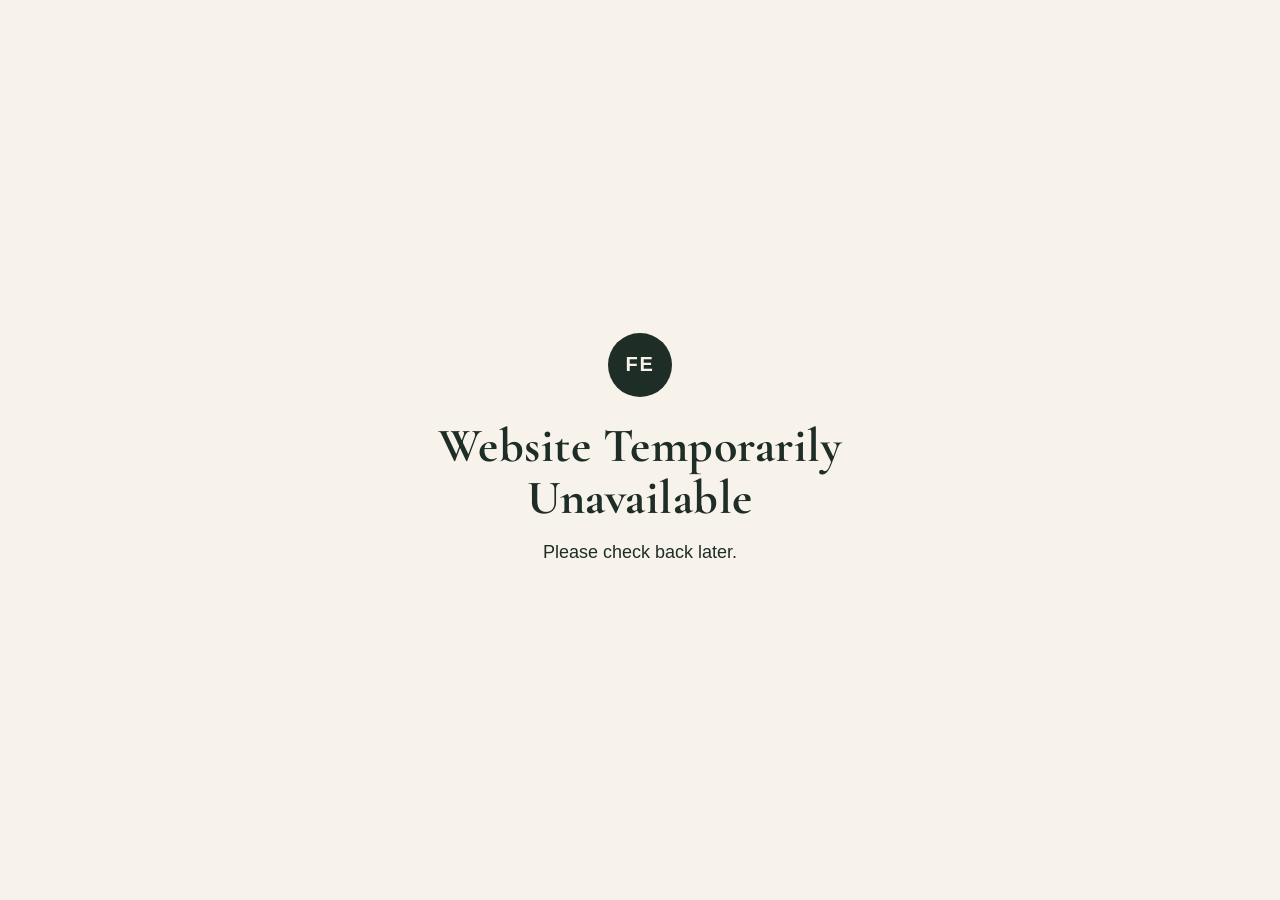
<file: index.html>
<!doctype html>
<html lang="en">
<head>
  <!-- Google tag (gtag.js) -->
<script async src="https://www.googletagmanager.com/gtag/js?id=G-42Z7T3C89F"></script>
<script>
  window.dataLayer = window.dataLayer || [];
  function gtag(){dataLayer.push(arguments);}
  gtag('js', new Date());

  gtag('config', 'G-42Z7T3C89F');
</script>
  <meta charset="UTF-8" />
  <meta name="viewport" content="width=device-width, initial-scale=1.0" />
  <meta name="description" content="Professional African hair braiding in Harlem, New York. Knotless braids, box braids, cornrows, twists, men's braids, and kids' styles. Call or text 646-399-5042." />

  <title>Fofana Express Hair Braiding in Harlem, NY</title>

  <link rel="canonical" href="https://fofanaexpress.braidsconnecthub.com/" />

  <script type="application/ld+json">
  {
    "@context": "https://schema.org",
    "@type": "HairSalon",
    "@id": "https://fofanaexpress.braidsconnecthub.com/#business",
    "name": "Fofana Express Hair Braiding",
    "url": "https://fofanaexpress.braidsconnecthub.com/",
    "telephone": "+1-646-399-5042",
    "address": {
      "@type": "PostalAddress",
      "streetAddress": "611 Lenox Ave",
      "addressLocality": "New York",
      "addressRegion": "NY",
      "addressCountry": "US"
    },
    "areaServed": "Harlem, New York",
    "openingHoursSpecification": {
      "@type": "OpeningHoursSpecification",
      "dayOfWeek": [
        "Monday",
        "Tuesday",
        "Wednesday",
        "Thursday",
        "Friday",
        "Saturday",
        "Sunday"
      ],
      "opens": "06:00",
      "closes": "18:00"
    }
  }
  </script>

  <link rel="stylesheet" href="css/theme.css">
  <link rel="stylesheet" href="css/base.css">
  <link rel="stylesheet" href="css/home.css">
</head>

<body class="home-page">
  <div class="page">
    <header class="site-header" id="siteHeader"></header>

    <main>
      <section class="home-hero" aria-label="Hero">
        <div class="hero-stage">
          <div class="hero-copy">
            <div class="hero-kicker">HARLEM, NEW YORK</div>

            <h1 class="hero-title">FOFANA EXPRESS HAIR BRAIDING</h1>

            <p class="hero-lead">
              PREMIUM BRAIDING<br>
              With neat parts, polished finishes, fast service<br>
              with a warm salon experience
            </p>

            <a class="hero-cta btn btn-primary" href="/contact">Visit Us</a>
            <a class="hero-phone" href="tel:6463995042">Call/Text: 646 399 5042</a>
          </div>

          <div class="hero-visual" aria-label="Salon hero image">
            <picture>
              <source media="(max-width: 700px)" srcset="images/hero/hero-mobile.jpg">
              <img src="images/hero/hero-desktop.jpg" alt="Fofana Express Hair Braiding">
            </picture>
          </div>

          <a class="hero-cta-mobile btn btn-primary" href="/contact">Visit Us</a>
          <a class="hero-phone-mobile" href="tel:6463995042">Call/Text: 646 399 5042</a>
        </div>
      </section>
    </main>

    <footer class="site-footer" id="siteFooter"></footer>
  </div>

  <script src="js/site.js"></script>
</body>
</html>
</file>
<file: css/theme.css>
/* =====================================================
   THEME.CSS — Global theme tokens only
   ===================================================== */

@import url('https://fonts.googleapis.com/css2?family=Cormorant+Garamond:wght@400;500;600&display=swap');

:root{
  --bg: #c8cfc7;
  --ink: #1e1b16;
  --muted: rgba(30,27,22,.68);

  --gold: #b8962e;
  --gold-2: rgba(184,150,46,.55);

  --line: rgba(30,27,22,.12);
  --card: rgba(255,255,255,.16);
  --shadow: 0 18px 38px rgba(0,0,0,.10);

  --radius-xl: 22px;
  --radius-pill: 999px;

  --container: 1160px;
  --pad: 24px;

  --font-serif: 'Cormorant Garamond', Georgia, serif;
}

body{
  margin: 0;
  background: var(--bg);
  color: var(--ink);
}

h1, h2, h3 {
  font-family: var(--font-serif);
  letter-spacing: 0.01em;
}

.hero-kicker,
.cat-kicker,
.about-kicker,
.section-kicker {
  letter-spacing: 0.15em;
}
</file>
<file: css/base.css>
/* =========================================================
   BASE.CSS — Shared structure
   Mobile stability lock
   ========================================================= */

*{ box-sizing: border-box; }

html, body{
  margin: 0;
  padding: 0;
}

html{
  -webkit-text-size-adjust: 100%;
  text-size-adjust: 100%;
}

body{
  font-family: "Montserrat", system-ui, -apple-system, "Segoe UI", Roboto, Arial, sans-serif;
  line-height: 1.45;
}

img{
  max-width: 100%;
  height: auto;
  display: block;
}

a{
  color: inherit;
  text-decoration: none;
}

a:hover{
  text-decoration: none;
}

.page{
  display: block;
  min-height: 0;
}

main{
  display: block;
}

.container{
  width: min(var(--container), calc(100% - (var(--pad) * 2)));
  margin-inline: auto;
}

.sr-only{
  position: absolute;
  width: 1px;
  height: 1px;
  padding: 0;
  margin: -1px;
  overflow: hidden;
  clip: rect(0,0,0,0);
  white-space: nowrap;
  border: 0;
}

/* ---------- Buttons ---------- */
.btn{
  min-height: 40px;
  padding: 8px 15px;
  border-radius: var(--radius-pill);
  display: inline-flex;
  align-items: center;
  justify-content: center;
  gap: 8px;
  font-weight: 740;
  font-size: 13px;
  border: 1px solid var(--line);
  box-shadow: 0 8px 16px rgba(0,0,0,.08);
  transition: transform .12s ease, filter .12s ease, box-shadow .12s ease;
}

.btn:hover{
  transform: translateY(-1px);
  filter: brightness(1.02);
  box-shadow: 0 10px 20px rgba(0,0,0,.10);
}

.btn-primary{
  background: var(--gold-2);
  color: rgba(30,27,22,.92);
}

.btn-ghost{
  background: rgba(255,255,255,.66);
  color: rgba(30,27,22,.84);
}

/* ---------- Header ---------- */
.site-header{
  position: sticky;
  top: 0;
  z-index: 50;
  background: rgba(239,236,227,.82);
  border-bottom: 1px solid rgba(0,0,0,.04);
  backdrop-filter: blur(7px);
}

.header-inner{
  display: grid;
  grid-template-columns: auto 1fr auto;
  align-items: center;
  gap: 8px;
  padding: 9px 0;
}

.brand{
  display: flex;
  align-items: center;
  gap: 8px;
  min-width: 0;
}

.brand-mark{
  width: 36px;
  height: 36px;
  border-radius: 12px;
  background: rgba(212,175,55,.76);
  display: flex;
  align-items: center;
  justify-content: center;
  font-weight: 840;
  letter-spacing: .02em;
  flex: 0 0 auto;
  font-size: 12px;
}

.brand-name{
  font-weight: 750;
  font-size: 12px;
  letter-spacing: .01em;
  min-width: 0;
  white-space: nowrap;
}

.nav{
  display: flex;
  align-items: center;
  justify-content: center;
  gap: 6px;
  font-weight: 670;
  color: rgba(30,27,22,.70);
  min-width: 0;
}

.nav a{
  padding: 5px 6px;
  border-radius: 10px;
  white-space: nowrap;
  font-size: 12px;
  flex: 0 0 auto;
}

.nav a.is-active{
  background: rgba(212,175,55,.18);
  color: rgba(30,27,22,.90);
  border: 1px solid rgba(212,175,55,.28);
}

.header-right{
  display: flex;
  align-items: center;
  gap: 5px;
  min-width: 0;
}

.socials{
  display: flex;
  align-items: center;
  gap: 5px;
}

.icon-btn{
  width: 30px;
  height: 30px;
  border-radius: var(--radius-pill);
  background: rgba(255,255,255,.58);
  border: 1px solid rgba(30,27,22,.10);
  display: flex;
  align-items: center;
  justify-content: center;
  box-shadow: none;
}

.icon-btn svg{
  width: 14px;
  height: 14px;
  fill: rgba(30,27,22,.82);
}

/* ---------- Footer ---------- */
.site-footer{
  margin: 0;
  padding: 7px 0 8px;
  border-top: 1px solid rgba(0,0,0,.03);
  background: rgba(239,236,227,.54);
}

.footer-inner{
  display: flex;
  align-items: center;
  justify-content: center;
  text-align: center;
}

.footer-one-line{
  font-weight: 620;
  font-size: 11px;
  color: rgba(30,27,22,.72);
  line-height: 1.1;
  white-space: normal;
  max-width: 100%;
}

/* ---------- Desktop tightening ---------- */
@media (max-width: 1280px){
  .header-inner{ gap: 6px; }

  .brand-name{ font-size: 11px; }

  .nav{ gap: 5px; }

  .nav a{
    padding: 5px 6px;
    font-size: 11px;
  }

  .icon-btn{
    width: 28px;
    height: 28px;
  }
}

/* ---------- Mobile stability lock ---------- */
@media (max-width: 700px){
  
  .site-header{
  position: sticky;
  top: 0;
  z-index: 50;
  background: rgba(239,236,227,.99);
  border-bottom: 1px solid rgba(0,0,0,.08);
  backdrop-filter: none;
}
  .header-inner{
    width: 100%;
    max-width: 100%;
    margin-inline: 0;
    display: grid;
    grid-template-columns: 1fr auto;
    grid-template-areas:
      "brand right"
      "nav nav";
    align-items: center;
    gap: 7px 10px;
    padding: 9px 12px;
  }

  .brand{
    grid-area: brand;
    display: flex;
    align-items: center;
    gap: 8px;
    min-width: 0;
  }

  .brand-mark{
    width: 32px;
    height: 32px;
    border-radius: 8px;
    font-size: 11px;
    flex: 0 0 32px;
  }

  .brand-name{
    font-size: 14px;
    line-height: 1.12;
    font-weight: 800;
    color: rgba(20,18,16,.99);
    min-width: 0;
    max-width: 100%;
    white-space: nowrap;
    overflow: hidden;
    text-overflow: ellipsis;
  }

  .header-right{
    grid-area: right;
    display: flex;
    justify-content: flex-end;
    align-items: center;
    gap: 8px;
    min-width: 0;
  }

  .socials{
    display: flex;
    align-items: center;
    gap: 8px;
  }

  .icon-btn{
    width: 32px;
    height: 32px;
    flex: 0 0 32px;
    background: rgba(255,255,255,.94);
    border: 1px solid rgba(20,18,16,.18);
  }

  .icon-btn svg{
    width: 15px;
    height: 15px;
    fill: rgba(20,18,16,.97);
  }

  .nav{
    grid-area: nav;
    width: 100%;
    display: flex;
    justify-content: flex-start;
    align-items: center;
    gap: 7px;
    flex-wrap: wrap;
    color: rgba(20,18,16,.94);
    font-weight: 800;
  }

  .nav a{
    flex: 0 0 auto;
    padding: 7px 10px;
    font-size: 13px;
    line-height: 1.12;
    font-weight: 800;
    color: rgba(20,18,16,.98);
    border-radius: 8px;
    white-space: nowrap;
    text-align: center;
  }

  .nav a.is-active{
    background: rgba(212,175,55,.26);
    color: rgba(20,18,16,.99);
    border: 1px solid rgba(212,175,55,.36);
  }

  .site-footer{
    padding: 6px 0 7px;
    background: rgba(239,236,227,.90);
  }

  .footer-inner{
    width: 100%;
    max-width: 100%;
    padding-inline: 12px;
  }

  .footer-one-line{
    font-size: 10px;
    line-height: 1.12;
    font-weight: 600;
    max-width: 100%;
  }
}
</file>
<file: css/home.css>
/* =========================================================
   HOME.CSS — Desktop layered hero rebuild
   Text and image share the same Y center
   Mobile preserved
   ========================================================= */

.home-page .page{
  min-height: 100vh;
  display: flex;
  flex-direction: column;
}

.home-page main{
  flex: 1 1 auto;
  display: block;
}

.home-hero{
  width: 100%;
  padding: 18px 0 12px;
  overflow-x: hidden;
  background: transparent;
}

/* ---------- DESKTOP / TABLET LAYERED HERO ---------- */
.hero-stage{
  position: relative;
  width: 100%;
  min-height: clamp(480px, 60vh, 620px);
  padding-left: 82px;
  padding-right: 42px;
  overflow: hidden;
}

.hero-copy{
  position: absolute;
  top: 50%;
  left: 82px;
  transform: translateY(-50%);
  z-index: 4;

  min-width: 0;
  width: min(100%, 460px);
  max-width: 460px;

  display: grid;
  gap: 8px;
  align-content: start;
  margin: 0;
}

.hero-kicker{
  margin: 0 0 6px;
  font-weight: 900;
  letter-spacing: .18em;
  font-size: 13px;
  color: rgba(20,18,16,.78);
}

.hero-title{
  margin: 0 0 10px;
  font-size: clamp(1.78rem, 1.95vw, 2.2rem);
  line-height: 1.00;
  letter-spacing: -0.04em;
  font-weight: 950;
  color: rgba(20,18,16,.99);
  white-space: nowrap;
}

.hero-lead{
  margin: 8px 0 0;
  max-width: none;
  font-size: 1.02rem;
  font-weight: 660;
  line-height: 1.18;
  color: rgba(20,18,16,.90);
}

.hero-note{
  margin-top: 6px;
  font-size: .86rem;
  font-weight: 600;
  color: rgba(30,27,22,.82);
  line-height: 1.08;
}

.hero-cta{
  margin-top: 18px;
  width: max-content;
  min-width: 0;
  min-height: 38px;
  padding: 8px 16px;
  justify-self: start;
  align-self: start;
  font-weight: 900;
}

.hero-phone{
  width: max-content;
  justify-self: start;
  color: rgba(30,27,22,.66);
  font-size: .8rem;
  font-weight: 640;
  line-height: 1.1;
  text-decoration: none;
}

.hero-phone:hover,
.hero-phone:focus-visible{
  color: rgba(30,27,22,.82);
  text-decoration: underline;
  text-underline-offset: 3px;
}

.hero-phone-mobile{
  display: none;
}

.hero-visual{
  position: absolute;
  inset: 0;
  z-index: 1;

  display: flex;
  align-items: center;
  justify-content: flex-end;

  padding-right: 42px;
  pointer-events: none;
}

.hero-visual picture{
  display: block;
  width: min(72vw, 980px);
  max-width: 100%;
  margin-left: auto;
}

.hero-visual img{
  display: block;
  width: 100%;
  max-width: 100%;
  height: auto;
  object-fit: contain;
  border-radius: 0;
  box-shadow: none;
  background: transparent;
}

.hero-mobile-break{
  display: none;
}
.hero-cta-mobile{
  display: none;
}
/* ---------- Desktop tightening ---------- */
@media (max-width: 1320px){
  .hero-stage{
    min-height: clamp(450px, 58vh, 580px);
    padding-left: 64px;
    padding-right: 28px;
  }

  .hero-copy{
    left: 64px;
    width: min(100%, 410px);
    max-width: 410px;
  }

  .hero-title{
    font-size: clamp(1.46rem, 1.42vw, 1.72rem);
  }

  .hero-lead{
    font-size: .94rem;
  }

  .hero-visual{
    padding-right: 28px;
  }

  .hero-visual picture{
    width: min(70vw, 880px);
  }
}

@media (max-width: 1160px){
  .hero-stage{
    min-height: clamp(420px, 54vh, 520px);
    padding-left: 42px;
    padding-right: 18px;
  }

  .hero-copy{
    left: 42px;
    width: min(100%, 340px);
    max-width: 340px;
  }

  .hero-title{
    font-size: clamp(1.18rem, 1.10vw, 1.34rem);
  }

  .hero-lead{
    font-size: .82rem;
    line-height: 1.16;
  }

  .hero-visual{
    padding-right: 18px;
  }

  .hero-visual picture{
    width: min(68vw, 740px);
  }
}

@media (max-width: 900px){
  .hero-stage{
    min-height: clamp(380px, 50vh, 470px);
    padding-left: 28px;
    padding-right: 12px;
  }

  .hero-copy{
    left: 28px;
    width: min(100%, 280px);
    max-width: 280px;
  }

  .hero-title{
    font-size: 1rem;
  }

  .hero-lead{
    font-size: .74rem;
    line-height: 1.14;
  }

  .hero-visual{
    padding-right: 12px;
  }

  .hero-visual picture{
    width: min(66vw, 620px);
  }
}

@media (max-width: 780px){
  .home-hero{
    padding: 14px 0 10px;
  }

  .hero-stage{
    min-height: clamp(340px, 46vh, 430px);
    padding-left: 20px;
    padding-right: 10px;
  }

  .hero-copy{
    left: 20px;
    width: min(100%, 240px);
    max-width: 240px;
    gap: 5px;
  }

  .hero-title{
    font-size: .84rem;
    line-height: 1.04;
  }

  .hero-lead{
    font-size: .64rem;
    line-height: 1.12;
  }

  .hero-visual{
    padding-right: 10px;
  }

  .hero-visual picture{
    width: min(66vw, 520px);
  }
}

/* ---------- Mobile ---------- */
@media (max-width: 700px){
  .hero-mobile-break{
    display: block;
  }

  .home-page .page{
    min-height: 100svh;
    display: flex;
    flex-direction: column;
  }

  .home-page main{
    flex: 1 1 auto;
    display: block;
  }

  .home-hero{
    width: 100%;
    padding: 12px 0 10px;
    overflow-x: hidden;
    min-height: 0;
  }

  .hero-stage{
    width: 100%;
    max-width: 100%;
    margin: 0;
    display: flex;
    flex-direction: column;
    justify-content: flex-start;
    gap: 10px;
    min-height: 0;
    padding-left: 10px;
    padding-right: 10px;
    overflow: hidden;
    position: static;
  }

  .hero-copy{
    width: 96%;
    max-width: 96%;
    min-width: 0;
    margin: 0 auto 8px;
    display: grid;
    gap: 6px;
    align-content: start;
    justify-self: center;
    text-align: center;
    transform: none;
    position: static;
  }

  .hero-kicker{
    margin: 0;
    font-size: 11px;
    line-height: 1.10;
    letter-spacing: .14em;
    font-weight: 900;
    color: rgba(30,27,22,.55);
  }

  .hero-title{
    margin: 0 0 4px;
    max-width: 100%;
    white-space: nowrap;
    font-size: 19px;
    line-height: 1.04;
    font-weight: 950;
    letter-spacing: -0.02em;
    color: rgba(20,18,16,.99);
  }

  .hero-lead{
    width: 100%;
    max-width: 100%;
    margin: 4px 0 0;
    font-size: 18px;
    line-height: 1.28;
    font-weight: 800;
    color: rgba(20,18,16,.97);
    text-align: center;
  }

  .hero-lead br{
    display: none;
  }

  .hero-note{
    display: none;
  }

  .hero-visual{
    width: 100%;
    max-width: 100%;
    min-width: 0;
    margin: 0;
    display: flex;
    justify-content: center;
    align-items: center;
    transform: none;
    position: static;
    padding-right: 0;
    pointer-events: auto;
  }

  .hero-visual picture{
    display: block;
    width: 100%;
    max-width: 100%;
    margin: 0 auto;
  }

  .hero-visual img{
    width: 100%;
    max-width: 100%;
    max-height: none;
    margin: 0 auto;
    object-fit: contain;
    object-position: center center;
  }
.hero-cta-mobile{
  display: flex;
  width: fit-content;
  margin: 6px auto 0;
  min-height: 40px;
  padding: 8px 18px;
  font-weight: 900;
  justify-content: center;
  align-items: center;
}

  .hero-phone{
    display: none;
  }

  .hero-phone-mobile{
    display: block;
    width: fit-content;
    margin: 2px auto 12px;
    padding: 6px 8px;
    color: rgba(30,27,22,.86);
    font-size: .86rem;
    font-weight: 760;
    line-height: 1.15;
    text-align: center;
    text-decoration: none;
  }
  .site-footer{
    margin-top: auto;
  }

  .hero-cta{
    display: none;
  }
}
</file>
<file: css/about.css>
/* =========================================================
   ABOUT.CSS — Mobile stability lock
   Desktop preserved
   ========================================================= */

.about-main{
  display: block;
  padding: 0 0 20px;
}

.about-split{
  padding: 18px 0 22px;
}

.about-split-inner{
  display: grid;
  grid-template-columns: minmax(420px, 500px) minmax(560px, 1fr);
  align-items: center;
  gap: 10px;
  min-height: 0;
  overflow: visible;
}

/* image left / text right */
.about-split--image-left .about-split-inner{
  grid-template-columns: minmax(500px, 1fr) minmax(500px, 580px);
}

.about-copy{
  min-width: 0;
  display: grid;
  gap: 4px;
  align-content: center;
  width: 100%;
  max-width: 480px;
  margin: 0;
  position: relative;
  z-index: 2;
}

.about-split--hero .about-copy,
.about-split--image-right .about-copy{
  justify-self: end;
  margin-right: -34px;
}

.about-split--hero .about-copy{
  transform: translateX(30px);
}

.about-split--image-left .about-copy{
  justify-self: start;
  width: 100%;
  max-width: 560px;
  margin-left: -18px;
}

.kicker{
  margin: 0 0 4px;
  font-weight: 760;
  letter-spacing: .16em;
  font-size: 11px;
  color: rgba(30,27,22,.55);
}

.about-title{
  margin: 0 0 6px;
  font-size: clamp(1.14rem, 1.18vw, 1.3rem);
  line-height: 1.04;
  letter-spacing: -0.01em;
  font-weight: 620;
  color: rgba(20,18,16,.96);
}

.about-h2{
  margin: 0 0 6px;
  font-size: clamp(1.02rem, 1.04vw, 1.14rem);
  line-height: 1.05;
  letter-spacing: -0.01em;
  font-weight: 620;
  color: rgba(20,18,16,.96);
}

.about-paragraph{
  margin: 0;
  max-width: none;
  font-size: .72rem;
  line-height: 1.06;
  font-weight: 500;
  color: rgba(30,27,22,.74);
}

.about-visual{
  min-width: 0;
  display: flex;
  align-items: center;
}

.about-split--hero .about-visual,
.about-split--image-right .about-visual{
  justify-content: flex-start;
}

.about-split--image-left .about-visual{
  justify-content: flex-end;
}

.about-visual img{
  width: min(100%, 1080px);
  max-width: 100%;
  height: auto;
  display: block;
  object-fit: contain;
  border-radius: 0;
  box-shadow: none;
  background: transparent;
}

.about-split--hero .about-visual img{
  width: min(100%, 1160px);
}

@media (max-width: 1320px){
  .about-split-inner{
    grid-template-columns: minmax(380px, 450px) minmax(500px, 1fr);
    gap: 10px;
  }

  .about-split--image-left .about-split-inner{
    grid-template-columns: minmax(440px, 1fr) minmax(440px, 500px);
  }

  .about-copy{
    max-width: 430px;
  }

  .about-split--hero .about-copy,
  .about-split--image-right .about-copy{
    margin-right: -28px;
  }

  .about-split--image-left .about-copy{
    max-width: 480px;
    margin-left: -14px;
  }

  .about-title{
    font-size: clamp(1.08rem, 1.08vw, 1.22rem);
  }

  .about-h2{
    font-size: clamp(.96rem, .94vw, 1.06rem);
  }

  .about-paragraph{
    font-size: .69rem;
    line-height: 1.06;
  }

  .about-visual img{
    width: min(100%, 980px);
  }

  .about-split--hero .about-visual img{
    width: min(100%, 1060px);
  }
}

@media (max-width: 1160px){
  .about-split{
    padding: 16px 0 20px;
  }

  .about-split-inner{
    grid-template-columns: minmax(330px, 390px) minmax(440px, 1fr);
    gap: 8px;
  }

  .about-split--image-left .about-split-inner{
    grid-template-columns: minmax(400px, 1fr) minmax(380px, 440px);
  }

  .about-copy{
    max-width: 370px;
  }

  .about-split--hero .about-copy,
  .about-split--image-right .about-copy{
    margin-right: -20px;
  }

  .about-split--image-left .about-copy{
    max-width: 420px;
    margin-left: -12px;
  }

  .about-title{
    font-size: clamp(1rem, .98vw, 1.1rem);
  }

  .about-h2{
    font-size: clamp(.9rem, .86vw, .98rem);
  }

  .about-paragraph{
    font-size: .66rem;
    line-height: 1.06;
  }

  .about-visual img{
    width: min(100%, 900px);
  }

  .about-split--hero .about-visual img{
    width: min(100%, 980px);
  }
}

@media (max-width: 900px){
  .about-split{
    padding: 14px 0 18px;
  }

  .about-split-inner{
    grid-template-columns: minmax(240px, 280px) minmax(0, 1fr);
    gap: 10px;
  }

  .about-split--image-left .about-split-inner{
    grid-template-columns: minmax(0, 1fr) minmax(240px, 280px);
  }

  .about-copy{
    max-width: 280px;
  }

  .about-split--hero .about-copy,
  .about-split--image-right .about-copy{
    margin-right: 0;
  }

  .about-split--image-left .about-copy{
    max-width: 280px;
    margin-left: 0;
  }

  .about-title{
    font-size: .98rem;
    line-height: 1.08;
  }

  .about-h2{
    font-size: .90rem;
    line-height: 1.10;
  }

  .about-paragraph{
    font-size: .68rem;
    line-height: 1.16;
  }

  .about-visual img{
    width: min(100%, 760px);
  }

  .about-split--hero .about-visual img{
    width: min(100%, 820px);
  }
}

/* ---------- Mobile stability lock ---------- */
@media (max-width: 700px){
  .about-main{
    padding: 0 0 16px;
    overflow-x: hidden;
  }

  .about-split{
    padding: 12px 0 14px;
    overflow-x: hidden;
  }

  .about-split-inner,
  .about-split--image-left .about-split-inner{
    display: flex;
    flex-direction: column;
    align-items: center;
    gap: 12px;
    width: 100%;
    max-width: 100%;
    margin: 0;
    padding-left: 12px;
    padding-right: 12px;
  }

  .about-copy,
  .about-split--hero .about-copy,
  .about-split--image-right .about-copy,
  .about-split--image-left .about-copy{
    order: 1;
    width: 100%;
    max-width: 100%;
    min-width: 0;
    margin: 0;
    display: grid;
    gap: 2px;
    align-content: start;
    justify-self: stretch;
    text-align: left;
  }

  .about-split--hero .about-copy{
    transform: none;
  }

  .kicker{
    margin: 0 0 4px;
    font-size: 11px;
    line-height: 1.10;
    letter-spacing: .14em;
    font-weight: 900;
    color: rgba(30,27,22,.55);
  }

  .about-title{
    margin: 0 0 2px;
    max-width: 100%;
    white-space: normal;
    font-size: 20px;
    line-height: 1.08;
    font-weight: 900;
    color: rgba(20,18,16,.96);
    text-align: left;
  }

  .about-h2{
    margin: 0 0 2px;
    max-width: 100%;
    font-size: 17px;
    line-height: 1.10;
    font-weight: 900;
    color: rgba(20,18,16,.94);
    text-align: left;
  }

  .about-paragraph{
    margin: 0;
    max-width: 100%;
    font-size: 16px;
    line-height: 1.24;
    font-weight: 800;
    color: rgba(20,18,16,.98);
    text-align: left;
    justify-self: start;
    word-break: normal;
    overflow-wrap: normal;
    hyphens: none;
  }

  .about-copy .about-paragraph:last-child{
    margin-bottom: 0;
  }

  .about-visual,
  .about-split--hero .about-visual,
  .about-split--image-left .about-visual,
  .about-split--image-right .about-visual{
    order: 2;
    width: 100%;
    max-width: 100%;
    min-width: 0;
    margin: 2px 0 0;
    display: block;
  }

  .about-split--hero .about-visual{
    display: flex;
    justify-content: center;
    align-items: center;
  }

  .about-split--hero .about-visual picture{
    display: block;
    width: 100%;
    max-width: 100%;
    margin: 0 auto;
  }

  .about-visual img,
  .about-split--hero .about-visual img,
  .about-split--image-left .about-visual img,
  .about-split--image-right .about-visual img{
    display: block;
    width: 100%;
    max-width: 100%;
    min-width: 0;
    height: auto;
    margin: 0 auto;
    object-fit: contain;
  }
}

@media (min-width: 701px){
  .about-main{
    padding: 0 0 4px;
  }

  .about-split{
    padding: 6px 0 8px;
  }

  .about-split-inner,
  .about-split--image-left .about-split-inner{
    gap: 2px;
  }
}
</file>
<file: css/categories.css>
/* =========================================================
   CATEGORIES.CSS — 12-image benchmark layout
   Target:
   - max 12 images per category
   - desktop = 6 columns x 2 rows
   - balanced space above footer
   - mobile preserved
   ========================================================= */

.category-page main{
  display: block;
}

.cat-shell{
  padding: 14px 0 40px;
}

.cat-back{
  display: inline-block;
  margin-bottom: 10px;
  font-weight: 800;
  font-size: 14px;
  color: rgba(30,27,22,.72);
}

.cat-back:hover{
  text-decoration: underline;
}

.cat-head{
  margin-bottom: 16px;
}

.cat-kicker{
  margin-bottom: 6px;
  font-weight: 900;
  letter-spacing: .16em;
  font-size: 11px;
  color: rgba(30,27,22,.55);
}

.cat-title{
  margin: 0 0 6px;
  font-size: clamp(24px, 2.4vw, 34px);
  font-weight: 950;
  line-height: 1.03;
  letter-spacing: -0.02em;
  color: rgba(30,27,22,.96);
}

.cat-lead{
  margin: 0;
  max-width: 58ch;
  font-size: 14px;
  color: rgba(30,27,22,.72);
  font-weight: 600;
  line-height: 1.45;
}

/* ---------- Desktop benchmark grid ---------- */
.cat-grid{
  display: grid;
  grid-template-columns: repeat(6, minmax(0, 1fr));
  gap: 10px;
  align-items: start;
}

@media (max-width: 1280px){
  .cat-grid{
    grid-template-columns: repeat(5, minmax(0, 1fr));
    gap: 10px;
  }
}

@media (max-width: 1020px){
  .cat-grid{
    grid-template-columns: repeat(4, minmax(0, 1fr));
    gap: 11px;
  }
}

@media (max-width: 820px){
  .cat-grid{
    grid-template-columns: repeat(3, minmax(0, 1fr));
    gap: 12px;
  }
}

@media (max-width: 640px){
  .cat-grid{
    grid-template-columns: repeat(2, minmax(0, 1fr));
    gap: 12px;
  }
}

@media (max-width: 520px){
  .cat-grid{
    grid-template-columns: 1fr;
    gap: 12px;
  }
}

.photo-card{
  appearance: none;
  border: 1px solid rgba(0,0,0,.10);
  background: rgba(255,255,255,.18);
  border-radius: 14px;
  padding: 8px;
  display: block;
  width: 100%;
  cursor: pointer;
  box-shadow: 0 10px 22px rgba(0,0,0,.08);
  transition: transform .18s ease, box-shadow .18s ease, filter .18s ease;
}

.photo-card:hover{
  transform: translateY(-2px);
  box-shadow: 0 14px 28px rgba(0,0,0,.12);
  filter: brightness(1.01);
}

.photo-card img{
  display: block;
  width: 100%;
  height: auto;
  aspect-ratio: 1 / 1;
  object-fit: contain;
  border-radius: 10px;
  background: rgba(255,255,255,.95);
}

/* ---------- Empty / short categories ---------- */
.cat-empty{
  margin-top: 14px;
  font-weight: 800;
  color: rgba(30,27,22,.70);
}

/* Give lighter categories more graceful page ending */
.cat-grid:not(:empty){
  margin-bottom: 22px;
}

/* ---------- Lightbox ---------- */
.lb{
  position: fixed;
  inset: 0;
  z-index: 9999;
  display: none;
  align-items: center;
  justify-content: center;
  padding: 14px;
  background: rgba(0,0,0,.48);
}

.lb.is-open{
  display: flex;
}

.lb-inner{
  width: min(880px, 96vw);
  max-height: calc(100vh - 16px);
  overflow: auto;
  border-radius: 20px;
  background: rgba(239,236,227,.98);
  border: 1px solid rgba(0,0,0,.08);
  box-shadow: 0 24px 54px rgba(0,0,0,.28);
}

.lb-layout{
  display: grid;
  grid-template-columns: 1.1fr .9fr;
}

.lb-media{
  display: flex;
  align-items: center;
  justify-content: center;
  padding: 4px;
  background: var(--bg);
}

.lb-img{
  width: 100%;
  height: auto;
  max-height: 62vh;
  object-fit: contain;
  border-radius: 14px;
  background: var(--bg);
}

.lb-info{
  display: grid;
  gap: 10px;
  padding: 14px 14px;
  background: var(--bg);
  color: rgba(30,27,22,.92);
}

.lb-h2{
  margin: 0;
  font-weight: 950;
  font-size: clamp(24px, 3.2vw, 34px);
  letter-spacing: -0.02em;
  line-height: 1.03;
}

.lb-photo{
  margin-top: 4px;
  font-weight: 800;
  font-size: 14px;
  color: rgba(30,27,22,.72);
}

.lb-rows{
  display: grid;
  gap: 8px;
  margin-top: 2px;
}

.lb-row{
  display: flex;
  align-items: baseline;
  justify-content: space-between;
  gap: 12px;
  padding: 10px 0;
  border-top: 1px solid rgba(30,27,22,.10);
  font-weight: 800;
  font-size: 14px;
}

.lb-row span:first-child{
  color: rgba(30,27,22,.60);
  font-weight: 850;
}

.lb-row span:last-child{
  text-align: right;
}

.lb-notes{
  margin-top: 2px;
}

.lb-notes-title{
  margin-bottom: 8px;
  font-weight: 950;
  letter-spacing: .02em;
}

.lb-notes-list{
  margin: 0;
  padding-left: 18px;
  display: grid;
  gap: 6px;
  color: rgba(30,27,22,.78);
  font-weight: 650;
  font-size: 14px;
  line-height: 1.45;
}

.lb-big-btn{
  display: inline-flex;
  align-items: center;
  justify-content: center;
  width: 100%;
  min-height: 48px;
  border: 1px solid rgba(30,27,22,.14);
  border-radius: var(--radius-pill);
  background: var(--gold, #b8962e);
  color: rgba(30,27,22,.94);
  font-weight: 950;
  font-size: 14px;
  cursor: pointer;
  text-decoration: none;
  box-shadow: inset 0 1px 0 rgba(255,255,255,.22), 0 10px 18px rgba(0,0,0,.10);
}

.lb-big-btn:hover{
  filter: brightness(1.06);
}

.lb-phones{
  display: none;
}

.lb-close{
  width: 100%;
  min-height: 40px;
  border-radius: 12px;
  border: 1px solid rgba(30,27,22,.12);
  background: rgba(255,255,255,.35);
  color: rgba(30,27,22,.92);
  font-weight: 900;
  cursor: pointer;
}

.lb-close:hover{
  filter: brightness(1.08);
}

/* ---------- Mobile protection ---------- */
@media (max-width: 820px){
  .cat-shell{
    padding: 16px 0 28px;
  }

  .cat-title{
    font-size: clamp(24px, 5vw, 34px);
  }

  .cat-lead{
    font-size: 14px;
    line-height: 1.5;
  }

  .photo-card{
    padding: 9px;
    border-radius: 16px;
  }

  .photo-card img{
    border-radius: 12px;
  }

  .lb-layout{
    grid-template-columns: 1fr;
  }

  .lb-img{
    max-height: 40vh;
  }

  .lb-info{
    padding: 18px 16px;
  }
}

@media (max-width: 520px){
  .cat-shell{
    padding: 16px 0 24px;
  }

  .cat-back{
    margin-bottom: 10px;
  }

  .cat-head{
    margin-bottom: 14px;
  }

  .photo-card{
    padding: 10px;
    border-radius: 18px;
  }

  .lb{
    padding: 10px;
  }

  .lb-inner{
    width: 100%;
    max-height: calc(100vh - 20px);
  }
}
</file>
<file: css/contact.css>
/* =========================================================
   CONTACT.CSS — 3-container contact rebuild
   ========================================================= */

.contact-main{
  padding: 0;
}

.contact-shell{
  padding: 14px 0 28px;
}

.contact-head{
  margin-bottom: 16px;
}

.contact-kicker{
  margin-bottom: 6px;
  font-weight: 900;
  letter-spacing: .16em;
  font-size: 11px;
  color: rgba(30,27,22,.55);
}

.contact-title{
  margin: 0 0 6px;
  font-size: clamp(24px, 2.4vw, 34px);
  font-weight: 950;
  line-height: 1.03;
  letter-spacing: -0.02em;
  color: rgba(30,27,22,.96);
}

.contact-lead{
  margin: 0;
  max-width: 58ch;
  font-size: 14px;
  color: rgba(30,27,22,.72);
  font-weight: 600;
  line-height: 1.45;
}

.contact-card{
  border-radius: 16px;
  overflow: hidden;
  padding: 16px;
  margin-bottom: 14px;
}

.contact-card--light{
  background: rgba(255,255,255,.18);
  border: 1px solid rgba(0,0,0,.08);
  box-shadow: 0 10px 22px rgba(0,0,0,.08);
}

.contact-card--soft{
  background:
    radial-gradient(900px 420px at 30% 0%, rgba(212,175,55,.12), rgba(0,0,0,0) 70%),
    linear-gradient(180deg, rgba(239,236,227,.96) 0%, rgba(230,226,216,.96) 100%);
  border: 1px solid rgba(0,0,0,.08);
  box-shadow: 0 12px 26px rgba(0,0,0,.10);
  color: rgba(30,27,22,.92);
}

.card-kicker{
  margin-bottom: 8px;
  font-weight: 900;
  letter-spacing: .16em;
  font-size: 10px;
  color: rgba(30,27,22,.55);
}

.card-title{
  margin: 0 0 8px;
  font-size: 22px;
  font-weight: 900;
  color: rgba(20,18,16,.94);
}

.card-text{
  margin: 0 0 12px;
  color: rgba(30,27,22,.72);
  font-size: 14px;
  font-weight: 650;
  line-height: 1.5;
}

/* ---------- combined info block ---------- */
.contact-info-grid{
  display: grid;
  grid-template-columns: repeat(3, minmax(0, 1fr));
  gap: 12px;
  margin-bottom: 14px;
}

.info-block{
  background: rgba(255,255,255,.34);
  border: 1px solid rgba(0,0,0,.06);
  border-radius: 12px;
  padding: 12px;
}

.info-label{
  margin-bottom: 4px;
  font-size: 11px;
  font-weight: 900;
  letter-spacing: .04em;
  color: rgba(30,27,22,.56);
}

.info-phone{
  font-size: 17px;
  font-weight: 900;
  color: rgba(30,27,22,.92);
}

.info-text{
  font-size: 15px;
  font-weight: 800;
  color: rgba(30,27,22,.84);
}

.contact-actions{
  display: flex;
  flex-wrap: wrap;
  gap: 10px;
}

.contact-actions .btn{
  flex: 1 1 180px;
  justify-content: center;
}

/* ---------- map ---------- */
.map-frame{
  margin-top: 10px;
  border-radius: 14px;
  overflow: hidden;
  border: 1px solid rgba(0,0,0,.08);
  background: rgba(255,255,255,.55);
}

.map-frame iframe{
  width: 100%;
  height: 220px;
  border: 0;
  display: block;
}

/* ---------- booking form ---------- */
.booking-form{
  display: grid;
  gap: 12px;
}

.field-row{
  display: grid;
  grid-template-columns: 1fr 1fr;
  gap: 10px;
}

.field-row--three{
  grid-template-columns: 1fr 1fr 1fr;
}

.field{
  display: grid;
  gap: 6px;
}

.label{
  font-weight: 900;
  font-size: 12px;
  color: rgba(30,27,22,.68);
  letter-spacing: .02em;
}

input, select{
  width: 100%;
  border-radius: 12px;
  border: 1px solid rgba(0,0,0,.10);
  background: rgba(255,255,255,.78);
  color: rgba(30,27,22,.92);
  padding: 12px;
  outline: none;
  font-size: 14px;
  font-weight: 700;
}

input::placeholder{
  color: rgba(30,27,22,.44);
}

.booking-actions{
  display: flex;
  margin-top: 2px;
}

.booking-cta{
  width: 100%;
  justify-content: center;
  padding: 14px 16px;
  min-height: 46px;
  font-weight: 900;
}

/* ---------- responsive ---------- */
@media (max-width: 980px){
  .contact-info-grid{
    grid-template-columns: 1fr 1fr;
  }

  .field-row--three{
    grid-template-columns: 1fr 1fr;
  }
}

@media (max-width: 760px){
  .contact-info-grid,
  .field-row,
  .field-row--three{
    grid-template-columns: 1fr;
  }

  .map-frame iframe{
    height: 250px;
  }
}

@media (max-width: 520px){
  .contact-shell{
    padding: 16px 0 24px;
  }

  .contact-head{
    margin-bottom: 14px;
  }

  .contact-title{
    font-size: 28px;
  }

  .contact-lead{
    font-size: 14px;
    line-height: 1.5;
  }

  .contact-card{
    padding: 14px;
    border-radius: 18px;
    margin-bottom: 14px;
  }

  .card-title{
    font-size: 22px;
  }

  .info-phone{
    font-size: 16px;
  }

  .map-frame iframe{
    height: 230px;
  }
}
</file>
<file: css/gallery.css>
/* =========================================================
   GALLERY.CSS — Gallery landing page
   Desktop-compressed 3 x 2 layout
   ========================================================= */

.gallery-main{
  padding: 0;
}

.gallery-hero{
  padding: 10px 0 8px;
}

.gallery-hero-inner{
  display: grid;
  gap: 8px;
}

.gallery-kicker{
  font-weight: 900;
  letter-spacing: .16em;
  font-size: 10px;
  color: rgba(30,27,22,.55);
}

.gallery-title{
  margin: 0;
  font-size: clamp(22px, 2.1vw, 30px);
  font-weight: 950;
  line-height: 1.02;
  letter-spacing: -0.02em;
  color: rgba(30,27,22,.96);
}

.gallery-subtitle{
  margin: 0;
  max-width: 56ch;
  font-size: 13px;
  color: rgba(30,27,22,.72);
  font-weight: 600;
  line-height: 1.38;
}

.gallery-section{
  padding: 10px 0 26px;
}

/* ---------- Centered 3 x 2 gallery grid ---------- */
.gallery-grid{
  display: grid;
  grid-template-columns: repeat(3, minmax(0, 164px));
  justify-content: center;
  gap: 10px;
  align-items: start;
  margin: 0 auto 14px;
}

@media (max-width: 1020px){
  .gallery-grid{
    grid-template-columns: repeat(3, minmax(0, 156px));
    gap: 10px;
  }
}

@media (max-width: 820px){
  .gallery-grid{
    grid-template-columns: repeat(2, minmax(0, 170px));
    gap: 12px;
  }
}

@media (max-width: 520px){
  .gallery-grid{
    grid-template-columns: 1fr;
    justify-content: stretch;
    gap: 12px;
  }
}

/* ---------- Cards aligned with categories ---------- */
.cat-card{
  appearance: none;
  border: 1px solid rgba(0,0,0,.10);
  background: rgba(255,255,255,.18);
  border-radius: 12px;
  padding: 6px;
  display: block;
  width: 100%;
  color: inherit;
  text-decoration: none;
  cursor: pointer;
  box-shadow: 0 8px 18px rgba(0,0,0,.08);
  transition: transform .18s ease, box-shadow .18s ease, filter .18s ease;
}

.cat-card:hover{
  transform: translateY(-2px);
  box-shadow: 0 12px 24px rgba(0,0,0,.12);
  filter: brightness(1.01);
}

.cat-card:focus-visible{
  outline: 3px solid rgba(212,175,55,.45);
  outline-offset: 4px;
}

.cat-card img{
  display: block;
  width: 100%;
  height: auto;
  aspect-ratio: 1 / 1;
  object-fit: contain;
  border-radius: 8px;
  background: rgba(255,255,255,.95);
}

.cat-label{
  margin-top: 6px;
  text-align: center;
  font-weight: 900;
  font-size: 12px;
  line-height: 1.2;
  letter-spacing: -0.01em;
  color: rgba(20,18,16,.92);
}

.cat-label::after{
  content: none;
}

/* ---------- Mobile protection ---------- */
@media (max-width: 820px){
  .gallery-hero{
    padding: 16px 0 10px;
  }

  .gallery-section{
    padding: 12px 0 28px;
  }

  .gallery-title{
    font-size: clamp(24px, 5vw, 34px);
  }

  .gallery-subtitle{
    font-size: 14px;
    line-height: 1.5;
  }

  .cat-card{
    padding: 9px;
    border-radius: 16px;
  }

  .cat-card img{
    border-radius: 12px;
  }

  .cat-label{
    margin-top: 8px;
    font-size: 13px;
  }
}

@media (max-width: 520px){
  .gallery-section{
    padding: 12px 0 24px;
  }

  .cat-card{
    padding: 10px;
    border-radius: 18px;
  }
}
</file>
